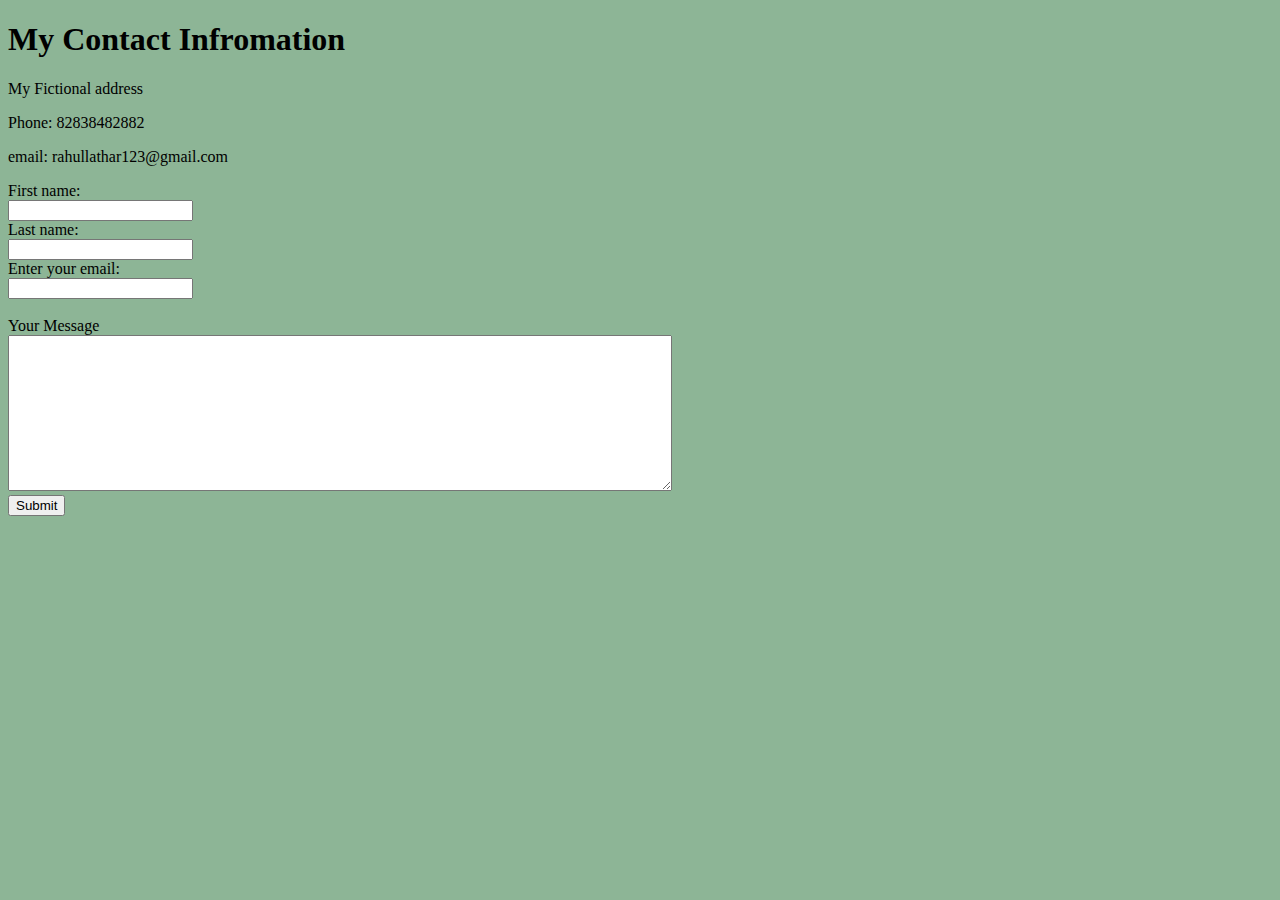
<file: contact.html>
<!DOCTYPE html>
<html lang="en" dir="ltr">
  <head>
    <meta charset="utf-8">
    <title>Contact Me</title>
    <link rel="stylesheet" href="css/style.css">
  </head>
  <body>
    <h1>My Contact Infromation</h1>
    <p>My Fictional address</p>
    <p>Phone: 82838482882</p>
    <p>email: rahullathar123@gmail.com</p>



<form  action="mailto:rahullathar123@gmail.com" method="post" enctype="text/plain">

  <label>First name:</label><br>
  <input type="text" name="fname"><br>
  <label>Last name:</label><br>
  <input type="text"name="lname"><br>
  <label>Enter your email:</label><br>
  <input type="email" name="email"><br><br>
  <label>Your Message</label><br>
  <textarea name="yourMessage" rows="10" cols="80"></textarea><br>
  <input type="submit" value="Submit">

</form>




  </body>
</html>
</file>
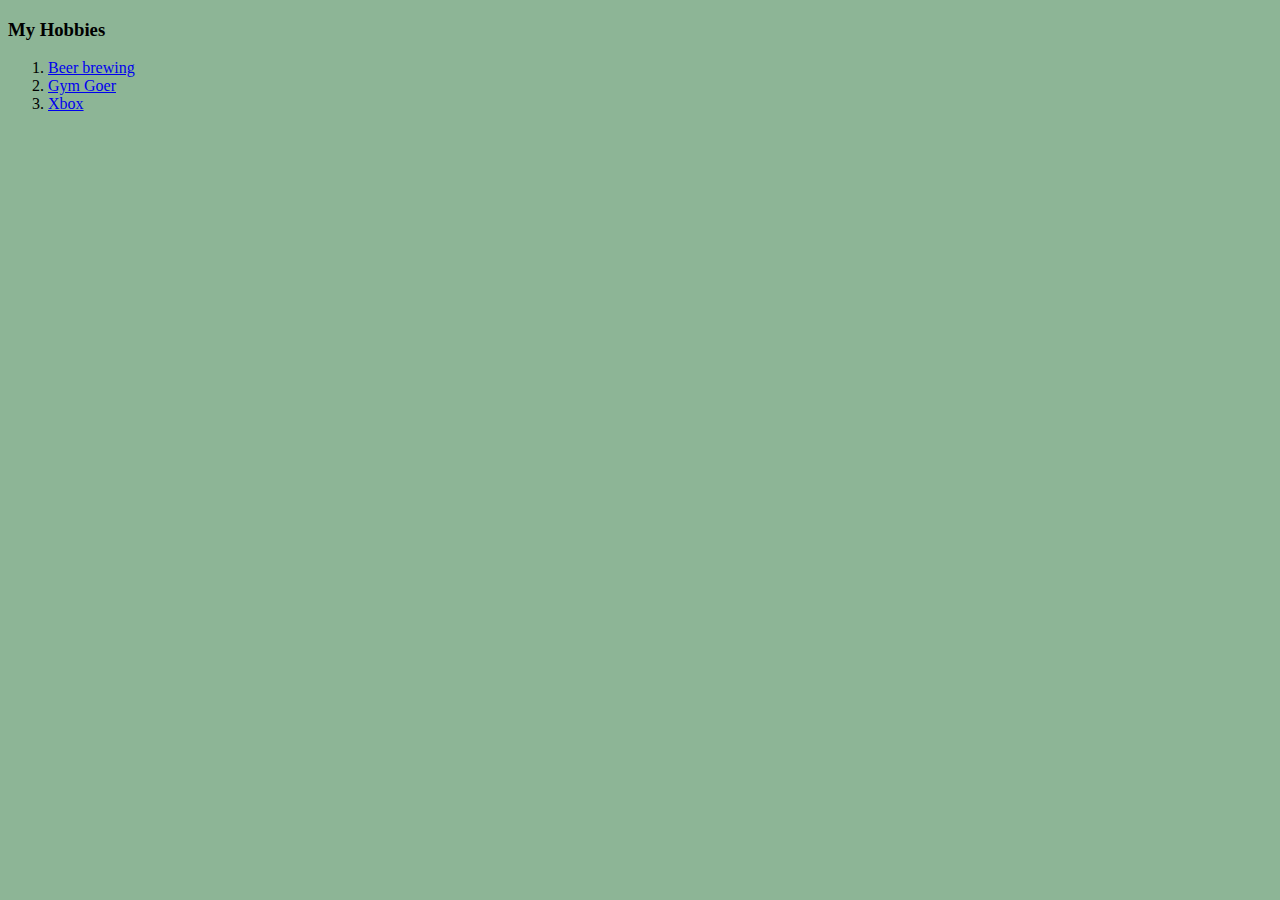
<file: hobbies.html>
<!DOCTYPE html>
<html lang="en" dir="ltr">
  <head>
    <meta charset="utf-8">
    <title></title>
      <link rel="stylesheet" href="css/style.css">
  </head>
  <body>
    <h3>My Hobbies</h3>
    <ol>
      <li><a href="https://www.youtube.com/watch?v=qCW-SVPCw4Y&ab_channel=FoodFarmerEarth">Beer brewing</a></li>
      <li><a href="https://www.youtube.com/watch?v=nU4EJfX2aXE&ab_channel=DudePerfect">Gym Goer</a></li>
      <li><a href="https://www.youtube.com/watch?v=_ErfukfcIFM&ab_channel=Xbox">Xbox</a></li>
    </ol>

  </body>
</html>
</file>
<file: css/style.css>
body {

  background-color: #8db596;
}

hr {

border-style: dotted;
border-width: 4px 0 0 0;
width: 10%;
border-color: grey;
}
</file>
